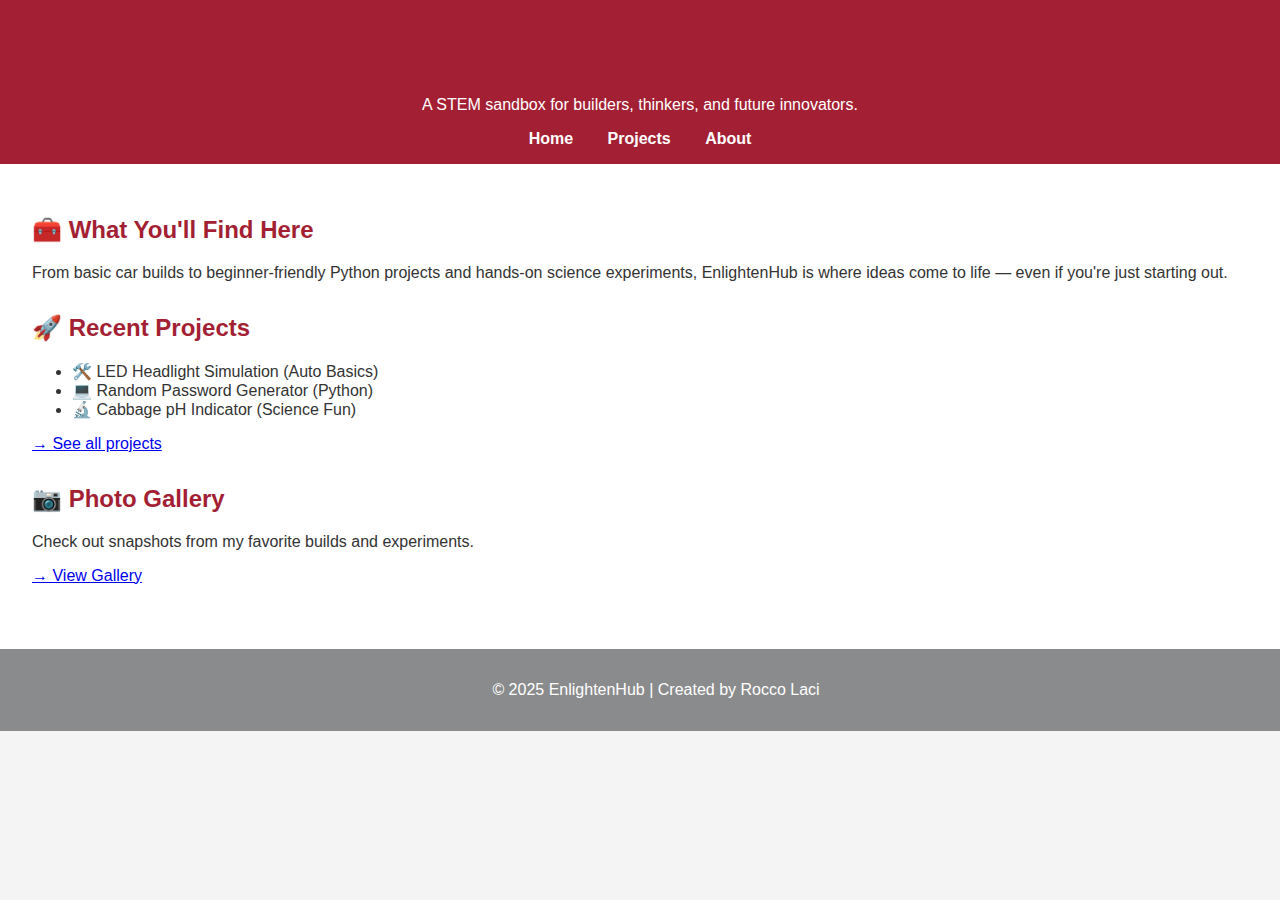
<file: index.html>
<!DOCTYPE html>
<html lang="en">
<head>
  <meta charset="UTF-8">
  <title>EnlightenHub</title>
  <link rel="stylesheet" href="style.css">
</head>
<body>
  <header>
    <h1>Welcome to EnlightenHub</h1>
    <p>A STEM sandbox for builders, thinkers, and future innovators.</p>
    <nav>
      <a href="index.html">Home</a>
      <a href="projects.html">Projects</a>
      <a href="about.html">About</a>
    </nav>
  </header>

  <main>
    <section>
      <h2>🧰 What You'll Find Here</h2>
      <p>From basic car builds to beginner-friendly Python projects and hands-on science experiments, EnlightenHub is where ideas come to life — even if you're just starting out.</p>
    </section>

    <section>
      <h2>🚀 Recent Projects</h2>
      <ul>
        <li>🛠️ LED Headlight Simulation (Auto Basics)</li>
        <li>💻 Random Password Generator (Python)</li>
        <li>🔬 Cabbage pH Indicator (Science Fun)</li>
      </ul>
      <p><a href="projects.html">→ See all projects</a></p>
    </section>

    <section>
      <h2>📷 Photo Gallery</h2>
      <p>Check out snapshots from my favorite builds and experiments.</p>
      <p><a href="gallery.html">→ View Gallery</a></p>
    </section>
  </main>

  <footer>
    <p>© 2025 EnlightenHub | Created by Rocco Laci</p>
  </footer>
</body>
</html>
</file>
<file: style.css>
body {
  font-family: 'Segoe UI', Tahoma, Geneva, Verdana, sans-serif;
  margin: 0;
  padding: 0;
  background-color: #f4f4f4;
  color: #333;
}

header {
  background-color: #A31F34; /* MIT Cardinal Red */
  color: white;
  padding: 1rem;
  text-align: center;
}

nav {
  margin-top: 10px;
}

nav a {
  color: white;
  margin: 0 15px;
  text-decoration: none;
  font-weight: bold;
}

nav a:hover {
  text-decoration: underline;
}

main {
  padding: 2rem;
  background-color: #ffffff;
}

section {
  margin-bottom: 2rem;
}

footer {
  background-color: #8A8B8C; /* MIT Gray */
  color: white;
  text-align: center;
  padding: 1rem;
  position: relative;
  bottom: 0;
  width: 100%;
}

h1, h2 {
  color: #A31F34;
}
</file>
